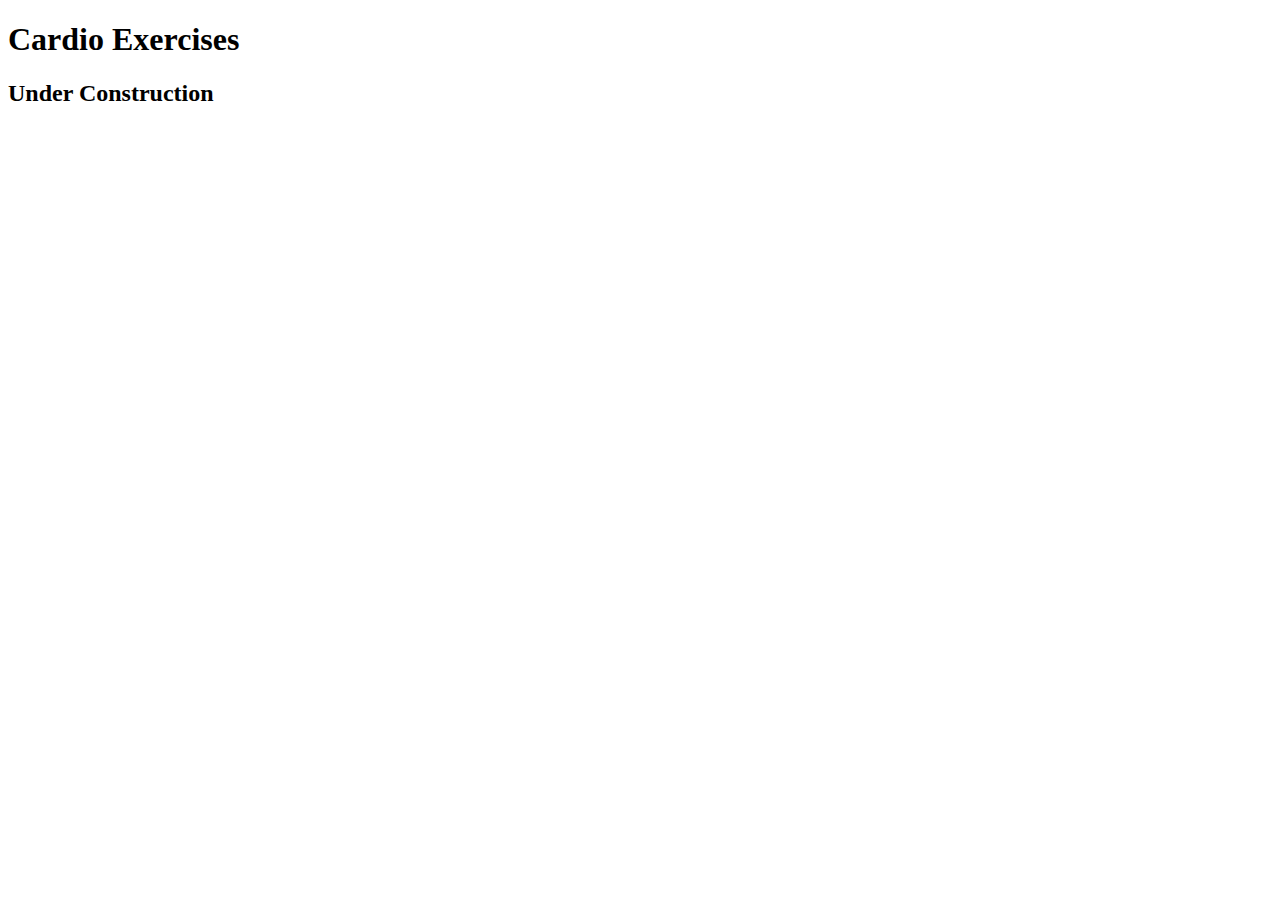
<file: Lab2 - Shape Up (1)/Lab2 - Shape Up/Lab2 - Shape Up/cardio/index.html>
<!DOCTYPE html>

<html lang="en">
<head>
	<meta charset="utf-8">
	<title>Shape Up! | Cardio Exercises</title>
</head>

<body>
	<main>
	    <h1>Cardio Exercises</h1>
		<h2>Under Construction</h2>
	</main>
</body>
</html>
</file>
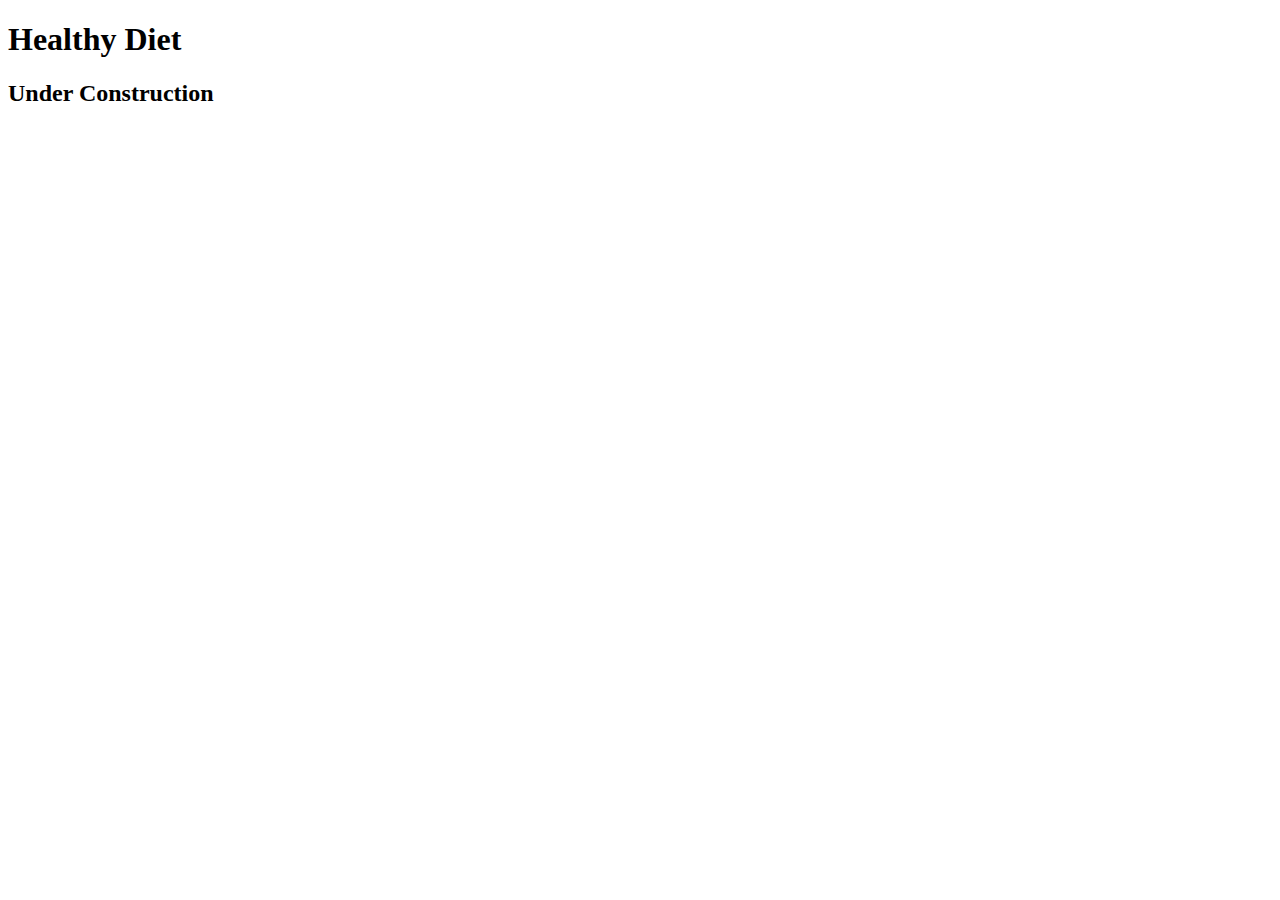
<file: Lab2 - Shape Up (1)/Lab2 - Shape Up/Lab2 - Shape Up/diet/index.html>
<!DOCTYPE html>

<html lang="en">
<head>
	<meta charset="utf-8">
	<title>Shape Up! | Healthy Diet</title>
</head>

<body>
	<main>
	    <h1>Healthy Diet</h1>
		<h2>Under Construction</h2>
	</main>
</body>
</html>
</file>
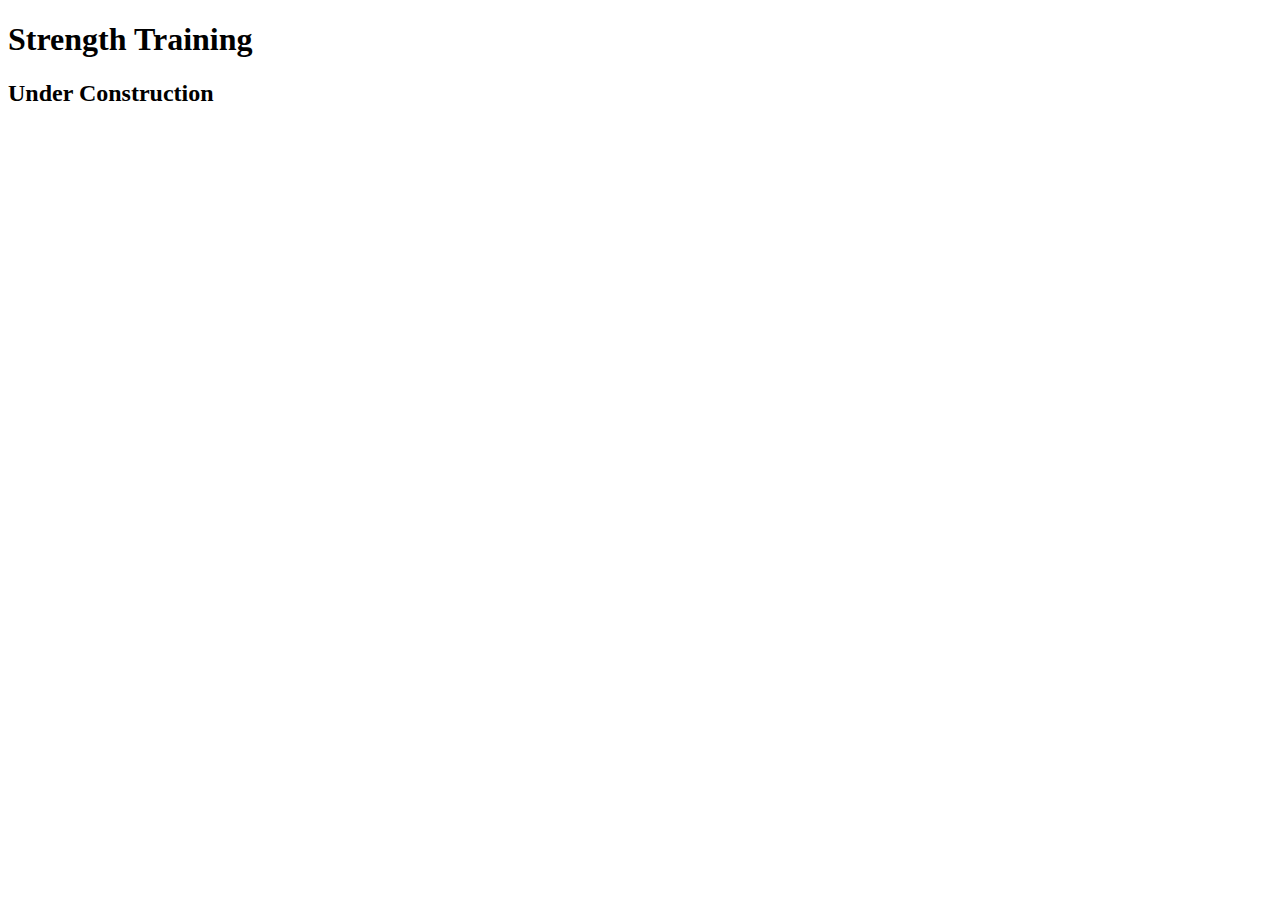
<file: Lab2 - Shape Up (1)/Lab2 - Shape Up/Lab2 - Shape Up/strength/index.html>
<!DOCTYPE html>

<html lang="en">
<head>
	<meta charset="utf-8">
	<title>Shape Up! | Strength Training</title>
</head>

<body>
	<main>
	    <h1>Strength Training</h1>
		<h2>Under Construction</h2>
	</main>
</body>
</html>
</file>
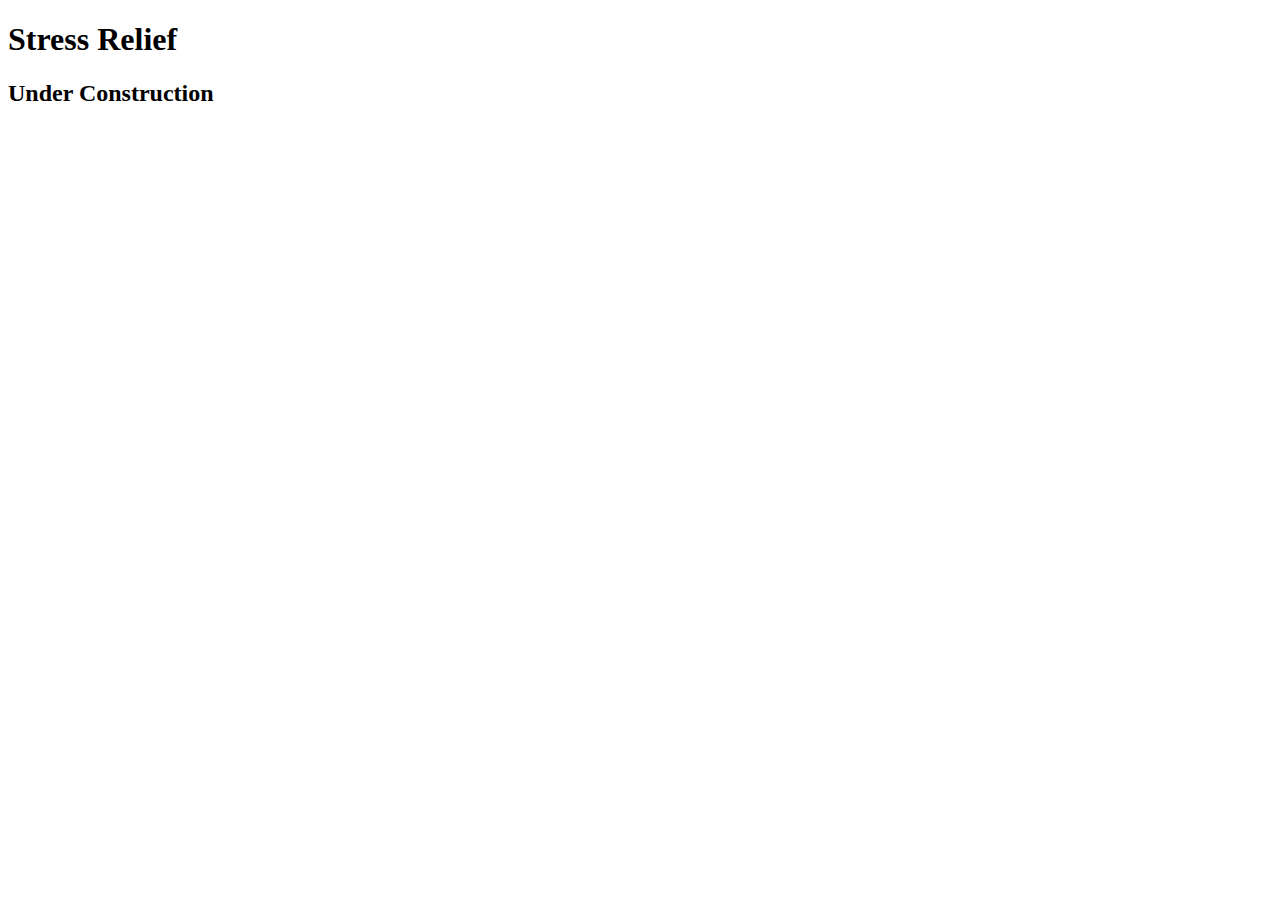
<file: Lab2 - Shape Up (1)/Lab2 - Shape Up/Lab2 - Shape Up/stress/index.html>
<!DOCTYPE html>

<html lang="en">
<head>
	<meta charset="utf-8">
	<title>Shape Up! | Stress</title>
</head>

<body>
    <main>
        <h1>Stress Relief</h1>
        <h2>Under Construction</h2>
	</main>
</body>
</html>
</file>
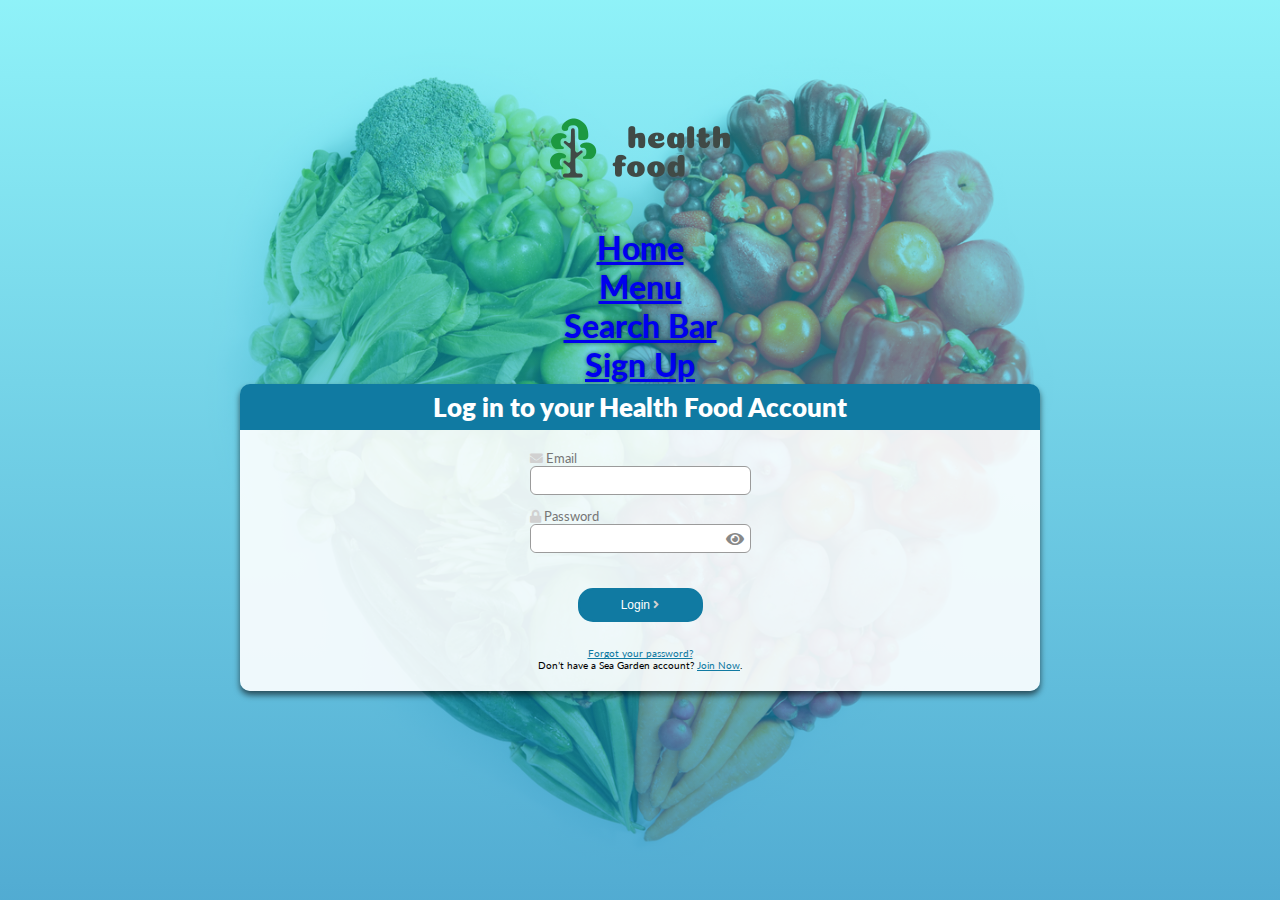
<file: login_password.html>
<!DOCTYPE html>
<html lang="en">
<head>
    <meta charset="UTF-8">
    <meta name="viewport" content="width=device-width, initial-scale=1.0">
    <title>Sea Garden | Making small changes to save our seas | Login</title>
    
    <link rel="stylesheet" href="https://cdnjs.cloudflare.com/ajax/libs/font-awesome/5.11.2/css/all.min.css">
    
    <link rel="stylesheet" href="css/base.css">
    <link rel="stylesheet" href="css/form.css">

</head>

<body id="loginLanding">
   <main class="wrapper">
       
		<header id="logo">
            
		   <h1> <ul>
        <li><a href="index.html">Home</a></li>
         <li><a href="product.html">Menu</a></li>
         <li><a href="#">Search Bar</a></li>
         <li><a href="login_password.html">Sign Up</a></li>

        
        </ul></h1>
	   </header>
		<section id="sign">
			<header>
				<h1>Log in to your Health Food Account</h1>
			</header>
			<article id="loginForm">
				<form action="#" method="post">

					<label for="email"><i class="fas fa-envelope"></i> Email</label>

					<input type="email" id="email" name="email" required>

					<label for="password"><i class="fas fa-lock"></i> Password</label>
					<div id="pwdWrap">
						<input type="password" id="password" name="password" required>
						<i class="fas fa-eye eyeIcon"></i>
					</div>

					<div>
						<button type="submit" id="loginBtn">Login <i class="fas fa-angle-right"></i></button>
					</div>

					<aside>
						<p><a href="#">Forgot your password?</a> <br> Don’t have a Sea Garden account? <a href="#">Join Now</a>.</p>
					</aside>
				</form>
			</article>
		</section>
   </main>
    
    <script>

        const visToggle = document.querySelector('.eyeIcon');

        const input = document.querySelector('#pwdWrap input');
        
        var password = true;
        
       visToggle.addEventListener('click', function(){
                 if(password) {
                     input.setAttribute('type','text'); // using js dynamically changed the type attribute
                     visToggle.classList.remove('fa-eye');
                     visToggle.classList.add('fa-eye-slash');
                 } else {
                     input.setAttribute('type','password');
                     visToggle.classList.remove('fa-eye-slash');
                     visToggle.classList.add('fa-eye');
                 }
            password = !password;
              });

        
    </script>
    
</body>
</html>
</file>
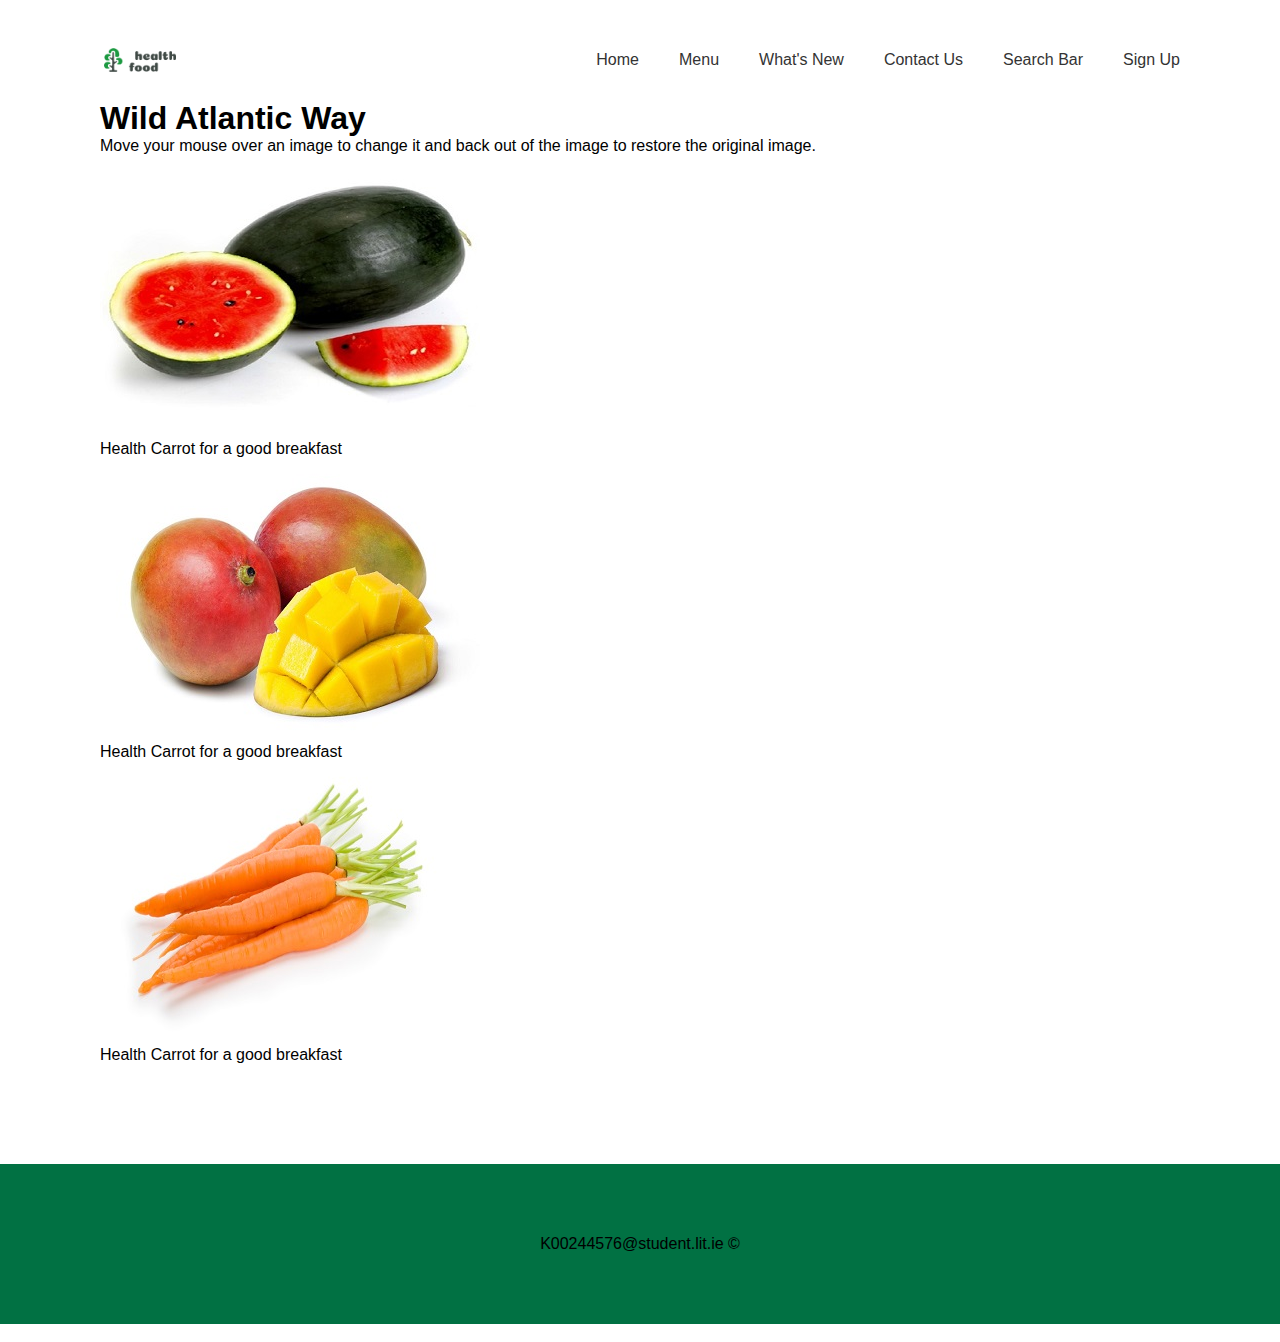
<file: product.html>
<!DO<!DOCTYPE html>
<html lang="en">
<head>
    <meta charset="UTF-8">
    <meta name="viewport" content="width=device-width, initial-scale=1">
    <title> SLide Show</title>
    <link rel="stylesheet" href="slide_show.css">
</head>
<body>
    <section>
    <header>
        <a href="index.html"><img src="images/logo.png" class="logo"></a>
        
        <ul>
        <li><a href="index.html">Home</a></li>
         <li><a href="product.html">Menu</a></li>
         <li><a href="#">What's New</a></li>
         <li><a href="#">Contact Us</a></li>
         <li><a href="#">Search Bar</a></li>
        <li><a href="login_password.html">Sign Up</a></li>

        
        </ul>
        
        </header>
   
    <main>
        
<!--
        <div class="imgBoxs">
            <div class="imgB"><img src="images/carrot.jpg" alt="logo"  width="300px">
            <p>Health Carrot for a good breakfast</p>
            </div>
             <div class="imgBoz"><img src="images/mango" alt="logo" width="300px">
            <p>Health Carrot for a good breakfast</p>
            </div>

             <div class="imgBo"><img src="images/water.jpg" alt="logo"  width="300px">
                        <p>Health Carrot for a good breakfast</p>
            </div>

            
            
              <div class="imgB"><img src="images/carrot.jpg" alt="logo"  width="300px">
            <p>Health Carrot for a good breakfast</p>
            </div>
            
            
            
             <div class="imgBoz"><img src="images/mango" alt="logo" width="300px">
            <p>Health Carrot for a good breakfast</p>
            </div>

             <div class="imgBo"><img src="images/water.jpg" alt="logo"  width="300px">
                        <p>Health Carrot for a good breakfast</p>
            </div>


        </div>
    
-->
        
         <main>
        <h1>Wild Atlantic Way</h1>
        <p>Move your mouse over an image to change it and back out of the 
            image to restore the original image.</p>
        
        <ul id="image_rollovers">
             
             <li><img src="images/water.jpg" alt="" id="images/water2.jpg"></li>
            <p>Health Carrot for a good breakfast</p>
            
            <li><img src="images/dreams.jpg" alt="" id="images/dreams2.jpg"></li>
            <p>Health Carrot for a good breakfast</p>
                        
             <li><img src="images/carrot.jpg" alt="" id="images/carrot2.jpg"></li>
            <p>Health Carrot for a good breakfast</p>
                        
           
    
                     </ul>
            
            
            
         
    </main>
    <script src="https://code.jquery.com/jquery-3.4.1.slim.min.js"></script>
    <script src="rollover.js"></script>
        </main>
   
    </section>
        <footer>
        K00244576@student.lit.ie &copy
    </footer> 
</body>
</html>
</file>
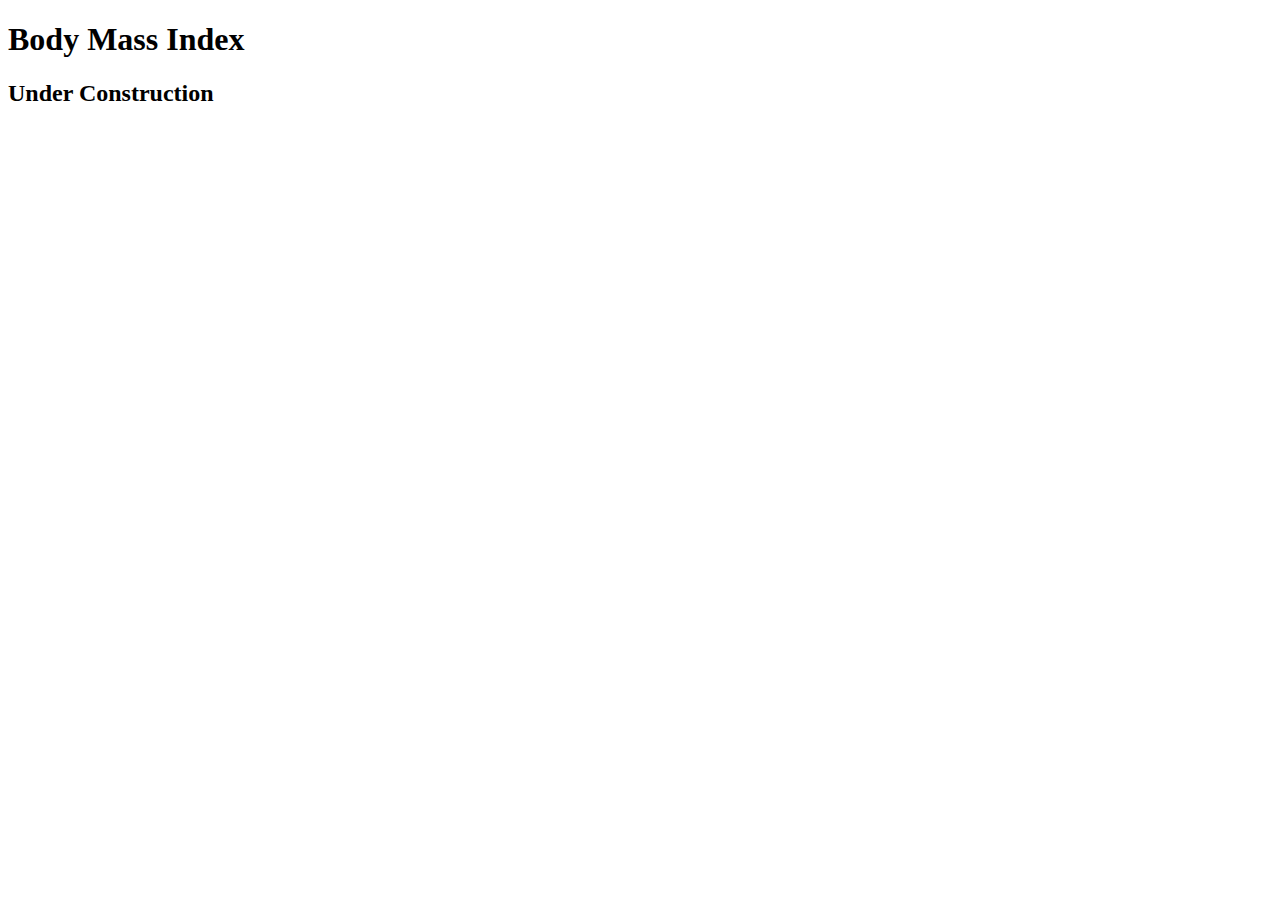
<file: Lab2 - Shape Up (1)/Lab2 - Shape Up/Lab2 - Shape Up/diet/bmi.html>
<!DOCTYPE html>

<html lang="en">
<head>
	<meta charset="utf-8">
	<title>Shape Up! | BMI</title>
</head>

<body>
	<main>
	    <h1>Body Mass Index</h1>
		<h2>Under Construction</h2>
	</main>
</body>
</html>
</file>
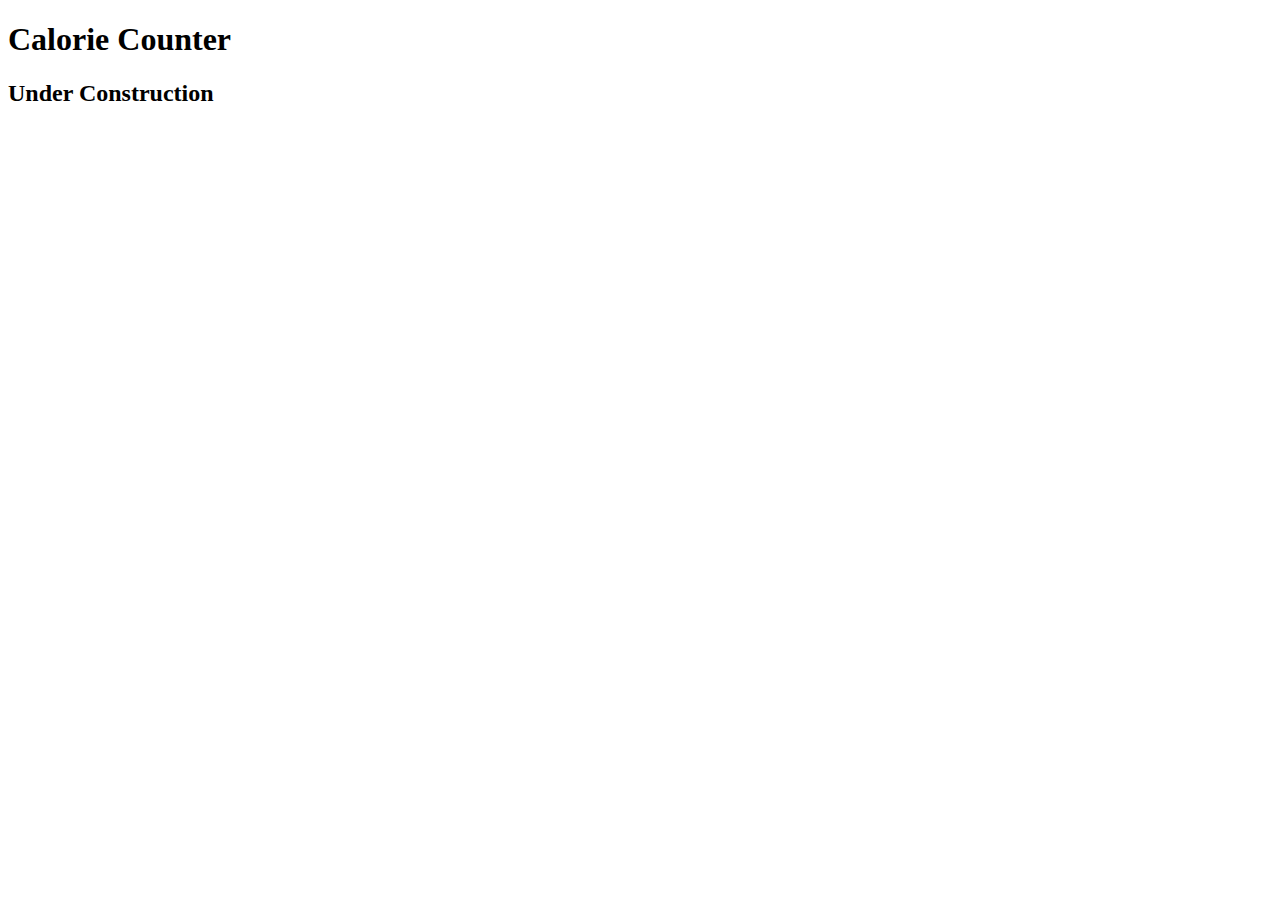
<file: Lab2 - Shape Up (1)/Lab2 - Shape Up/Lab2 - Shape Up/diet/calories.html>
<!DOCTYPE html>

<html lang="en">
<head>
	<meta charset="utf-8">
	<title>Shape Up! | Calorie Counter</title>
</head>

<body>
	<main>
	    <h1>Calorie Counter</h1>
		<h2>Under Construction</h2>	      
    </main>
</body>
</html>
</file>
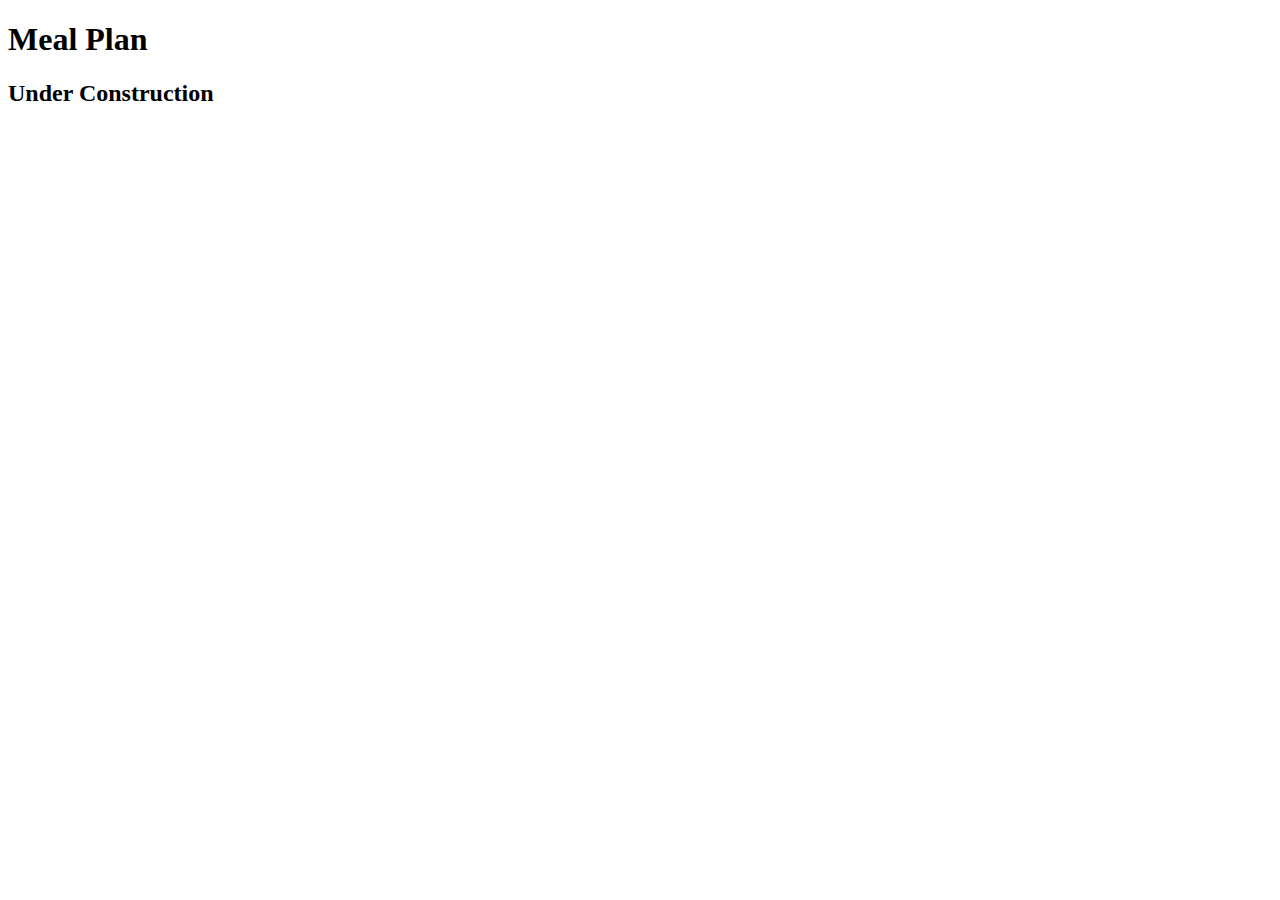
<file: Lab2 - Shape Up (1)/Lab2 - Shape Up/Lab2 - Shape Up/diet/meals.html>
<!DOCTYPE html>

<html lang="en">
<head>
	<meta charset="utf-8">
	<title>Shape Up! | Meal Plan</title>
</head>

<body>
	<main>
	    <h1>Meal Plan</h1>
		<h2>Under Construction</h2>	    
	</main>
</body>
</html>
</file>
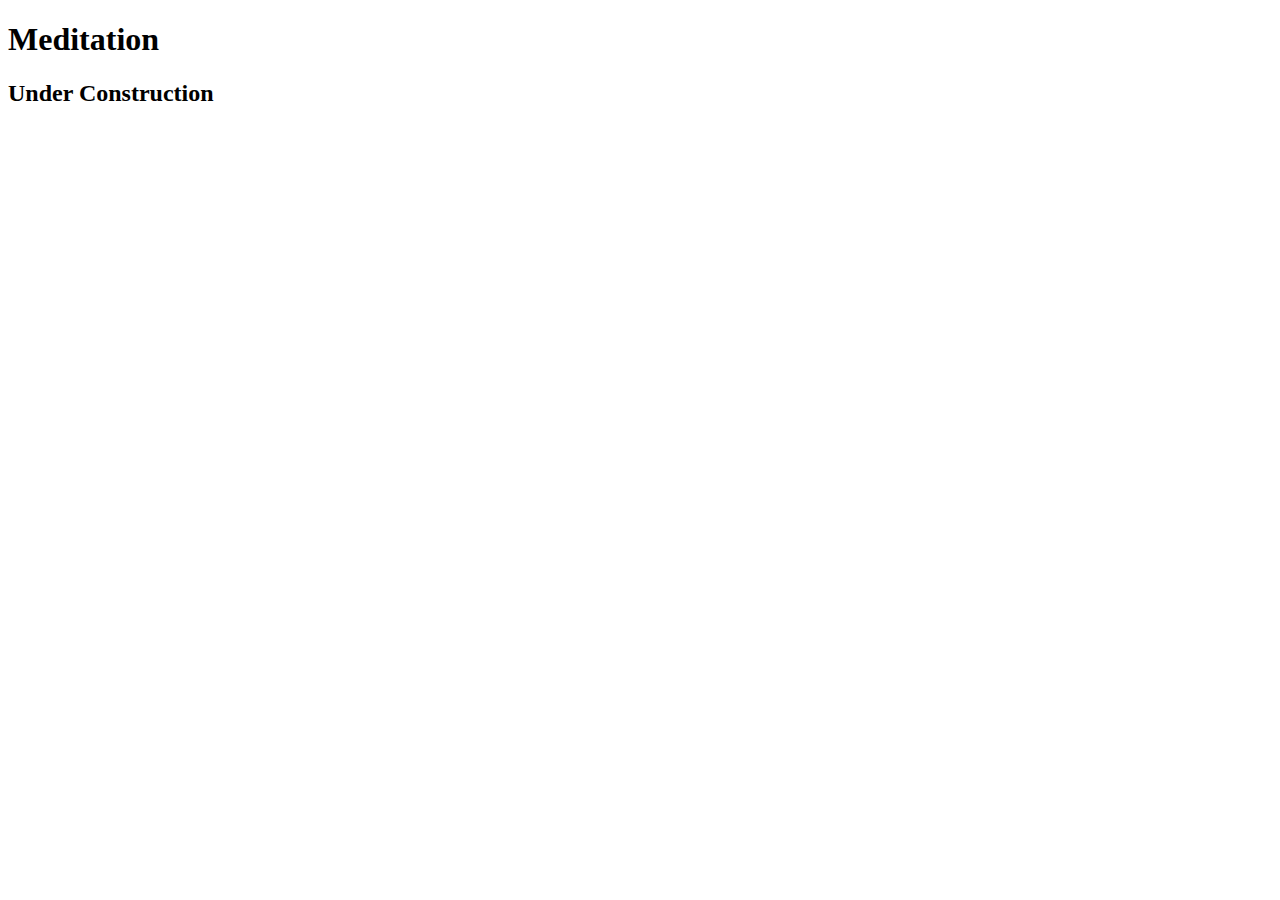
<file: Lab2 - Shape Up (1)/Lab2 - Shape Up/Lab2 - Shape Up/stress/meditate.html>
<!DOCTYPE html>

<html lang="en">
<head>
	<meta charset="utf-8">
	<title>Shape Up! | Meditation</title>
</head>

<body>
	<main>
	    <h1>Meditation</h1>
		<h2>Under Construction</h2>
	</main>
</body>
</html>
</file>
<file: css/base.css>
@import url('https://fonts.googleapis.com/css?family=Lato:300,400,400i,700,900&display=swap');  
 
* {
    box-sizing: border-box;
    padding: 0;
    margin: 0;
}

html, body, .wrapper {
	height: 100%;
}

body {
    font-family: 'Lato', sans-serif;
    margin: auto;
}

header {
	padding-top: 1em;
}

h1 {
    font-weight: 800;
    font-size: 1.3125rem;
}

h2 {
    font-weight: 300;
    font-size: 1rem;
}

#logo h1 {
    background: url(../image/logo.png) no-repeat top center;
    color: #fff;
    font-weight: 900;
    font-size: 2rem;
    margin-top: 1em;
    padding-top: 180px;
    text-align: center;
    text-shadow: 0 0 4px rgba(5,58,65,.75);
}

#whyHelp { /* 04_01 */
    background: url(../image/bg.png) no-repeat bottom center fixed;
    background-size: contain;
}

#logLanding { /* 04_02 */
    background: url(../image/bg1.png) no-repeat bottom center fixed;
    background-size: contain;
}

#loginLanding { /* 04_03 & 04_04 */
    background: url(../image/bg2.png) no-repeat bottom center;
    background-size: contain;
}

#signupLanding { /* 04_03 */
    background: url(../image/bg3.png) no-repeat bottom center;
    background-size: contain;
}

.wrapper {
    min-height: 100vh;
    overflow: auto;
    height: auto;
}

#logLanding .wrapper {
    background: linear-gradient(0deg, rgba(1,19,97,0.7) 0%, rgba(3,208,202,0.4) 68%);
}

#loginLanding .wrapper {
    background: linear-gradient(0deg, rgba(8, 136, 191, 0.70) 0%, rgba(7, 226, 240, 0.45) 100%);
}

#signupLanding .wrapper {
    background: linear-gradient(0deg, rgba(10, 16, 119, 0.84) 0%, rgba(32,221,226,0.60) 80%, rgba(192, 254, 252, 0.4) 100%);
}

#sign {
    width: 90%;
	max-width: 800px;
    margin: 0 auto 3em;
    border-radius: 10px;
    box-shadow: 0 4px 6px rgba(0,0,0,.6);
  }

#sign header {
    background-color: rgba(7,121,136,.9);
    border-radius: 10px 10px 0 0;
    color: #fff;
    padding: .5rem 1rem;
    text-align: center;
    grid-column: 1/3;
}

#sign article h2 {
    font-weight: 600;
    font-size: 1.6rem;
}

#sign article {
    display: flex;
	border-radius: 0 0 10px 10px;
    flex-direction: column;
    justify-content: center;
    align-items: center;
    min-height: 200px;
    padding: 20px 35px;
    text-align: center;
}

#loginWin {
   background-color: rgba(89,174,185,.3);
   color: #fff;
}

#signupWin {
   background-color: rgba(157,241,252,.2);
   border-radius: 0 0 10px 10px;
   color: #226169;
}

#loginWin a, #signupWin a, button {
    border-radius: 15px;
    padding: .5rem 1rem;
    margin-top: 15px;
    min-width: 125px;
    color: #fff;
    cursor: pointer;
    display: inline-block;
    font-size: .75rem;
    text-decoration: none;
}

#loginWin a {
    background-color: rgb(89,174,185);
    border: solid 2px #fff;
}

#signupWin a {
    background-color: #226169;
    border: solid 2px #226169;
}




@media screen and (min-width: 580px) {
	 h1 { font-size: 1.6rem; }
     h2 { font-size: 1.2rem; }
	
    #logLanding #sign, #whyHelp #sign {
        display: grid;
        grid-template-columns: 50% 50%; /* three columns  */
        grid-template-rows: 75px 350px;
      }
	
    #sign a { margin-top: 35px; }
    #loginWin, #signupWin { padding: 50px 60px; }
    #signupWin { border-radius: 0 0 10px 0; }
    #loginWin { border-radius: 0 0 0 10px; }
    #sign button { margin-top: 35px; }
}
</file>
<file: css/form.css>
/* -------- 04-03 styles -------- */

#loginLanding #sign header { /* change header bg color */
    background-color: rgb(16,122,162);
}

#loginForm { /* set form bg color to a white with slight transparency*/
    background-color: rgba(255,255,255,.9);
}

#sign article#loginForm { /* make labels align left */
    text-align: left;
}

#sign article#loginForm div { /* align the button to be center */
    text-align: center; 
}

label, input { 
    display: block;
}

label { /* syle the labels  */
    font-size: .8rem;
    color: #767676;
}

input {
    margin-bottom: 1em;
    border-radius: 6px;
    padding: 6px;
    border: solid 1px #9B9B9B;
    width: 100%;
}

#loginBtn {
    background-color: rgb(16,122,162);
    border: solid 2px rgb(16,122,162);
    margin-bottom: 25px;
}

form .fas { /* color the font awesome icons */
    color: #d1d1d1;
}

#sign aside p { /* style the forgot login info */
    font-size: .625rem;
    text-align: center;
}

aside a {
    color: #107AA2;
}


/* -------- 04-04 styles -------- */
div#pwdWrap {
    display: flex; 
    align-items: center; 
    border: solid 1px #9b9b9b; 
    background-color: #fff; 
    border-radius: 6px;
}

form .fa-eye {
    margin: 0 6px; 
    cursor: pointer;
    color: #888; 
}

form .fa-eye-slash {
    margin: 0 6px; 
    cursor: pointer;
    color: #888; 
    font-size: .95em; 
}

input#password {
    margin-bottom: 0; 
    border: none; 
}
</file>
<file: slide_show.css>
*{
    margin: 0;
    padding: 0;
    box-sizing: border-box;
    font-family: "Poppins", sans-serif;
}

section{
    position: relative;
    width: 100%;
    min-height: 100vh;
    padding: 100px;
    display: flex;
    justify-content: space-between;
    align-items: center;
    background: #fff;
}

header{
    position: absolute;
    top: 0;
    left: 0;
    width: 100%;
    padding: 20px 100px;
    display: flex;
    justify-content: space-between;
    align-items: center;
}

header .logo{
    position: relative;
    max-width: 80px;
}

header ul{
    position: relative;
    display: flex;
    }

header ul li {
    list-style: none;
}

header ul li a {
    display: inline-block;
    color: #333;
    font-weight: 400;
    margin-left: 40px;
    text-decoration: none;
}

.content {
position: relative;
width: 100%;
display: flex;
justify-content: space-between;
align-items: center;
}

.content .textBox{
    position: relative;
    max-width: 600px;
}

.content .textBox h2{
    color: #333;
    font-size: 4em;
    line-height: 1.4em;
    font-weight: 500;
}

.content .textBox h2 span{
    color: #017143;
    font-size: 1.2em;
    font-weight: 900;
}

.content .textBox p{
    color: #333;
}

.content .textBox a{
    display: inline-block;
    margin-top: 20px;
    padding: 8px 20px;
    background: #017143;
    color: #fff;
    border-radius: 40px;
    font-weight: 500;
    letter-spacing: 1px;
    text-decoration: none;
}

.content .imgBox{
width: 600px;
}
li { display: inline;  }

#main_image{max-width: 650px;}

.imgBoxs{
width: 100%;
}

.imgBoz{
    float: right;
    margin-right: -600px;
    margin-top: -220px;
}

.imgBo{float: left;
    margin-left: 550px;
    margin-top: -300px;
    
}

.imgB{margin-top: -90px;
    
}


#image_rollovers{max-width: 1000px;}

footer{
    background-color: #017143;
    line-height: 10;
    text-align: center;
    width: 100%;
    
}
</file>
